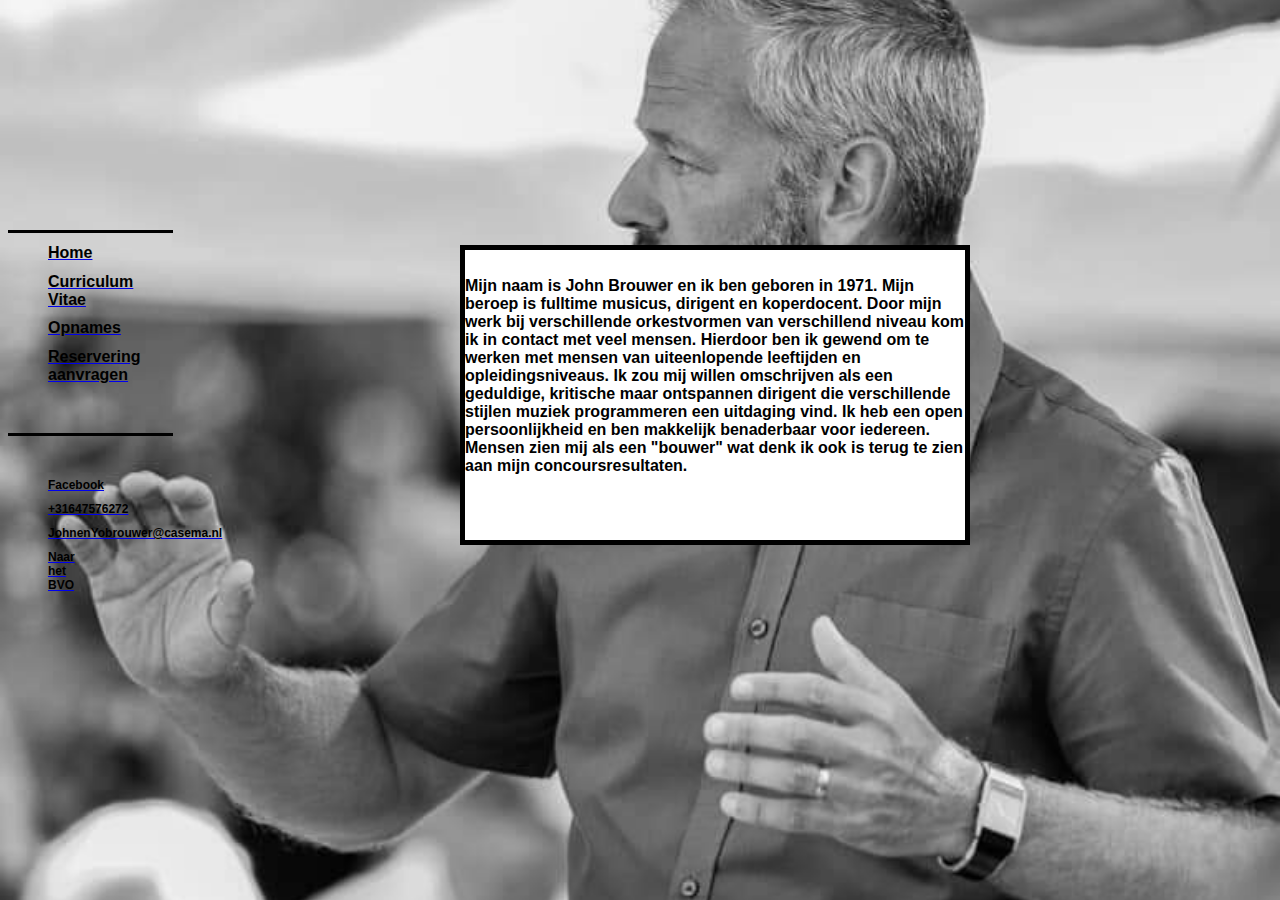
<file: docs/index.html>
<!DOCTYPE html>

<html lang= "en">
    <head>  
        <meta charset="UTF-8">
        <meta name="viewport" content="width=device-width, initial-scale=1.0">
        <meta http-equiv="X-UA-Compatible" content="ie=edge">
        <title>RSFC</title>
        <link rel="stylesheet" href="index.css">                                
    </head>
    <body>
	<div id="blok2">
             <div id="menu">
                <nav>
				<h3>.....</h3>
				<h3>.....</h3>
				<h3>.....</h3>
				<h3>.....</h3>
				<h3>.....</h3>
                 <ul id="menulist">
                   <li><a href="index.html"><h1>Home</h1></a></li>      
                   <li><a href="Curriculum.html"><h1>Curriculum Vitae</h1></a></li>   
                   <li><a href="Opnames.html"><h1>Opnames</h1></a></li>   
                   <li><a href="Reserveren.html"><h1>Reservering aanvragen</h1></a></li>   
                 </ul>
                 <ul id="Social">
                   <li><a href="#"><h2>Facebook</h2></a></li>
                   <li><a href="#"><h2>+31647576272</h2></a></li>
                   <li><a href="#"><h2>JohnenYobrouwer@casema.nl</h2></a></li>
                   <li><a href="#"><h2>Naar het BVO</h2></a></li>
                     <ul>
                         <li><a href=""></a></li>
                     </ul>
                 </ul>
             </nav>   
            </div>
       
            <div id="blok1" style="background-color: white;">
			<h5>Mijn naam is John Brouwer en ik ben geboren in 1971. Mijn beroep is fulltime musicus, dirigent en koperdocent. Door mijn werk bij verschillende orkestvormen van verschillend niveau kom ik in contact met veel mensen. Hierdoor ben ik gewend om te werken met mensen van uiteenlopende leeftijden en opleidingsniveaus. Ik zou mij willen omschrijven als een geduldige, kritische maar ontspannen dirigent die verschillende stijlen muziek programmeren een uitdaging vind. Ik heb een open persoonlijkheid en ben makkelijk benaderbaar voor iedereen. Mensen zien mij als een "bouwer" wat denk ik ook is terug te zien aan mijn concoursresultaten.</h5>
			</div>
			</div>
    </body>
</html>
</file>
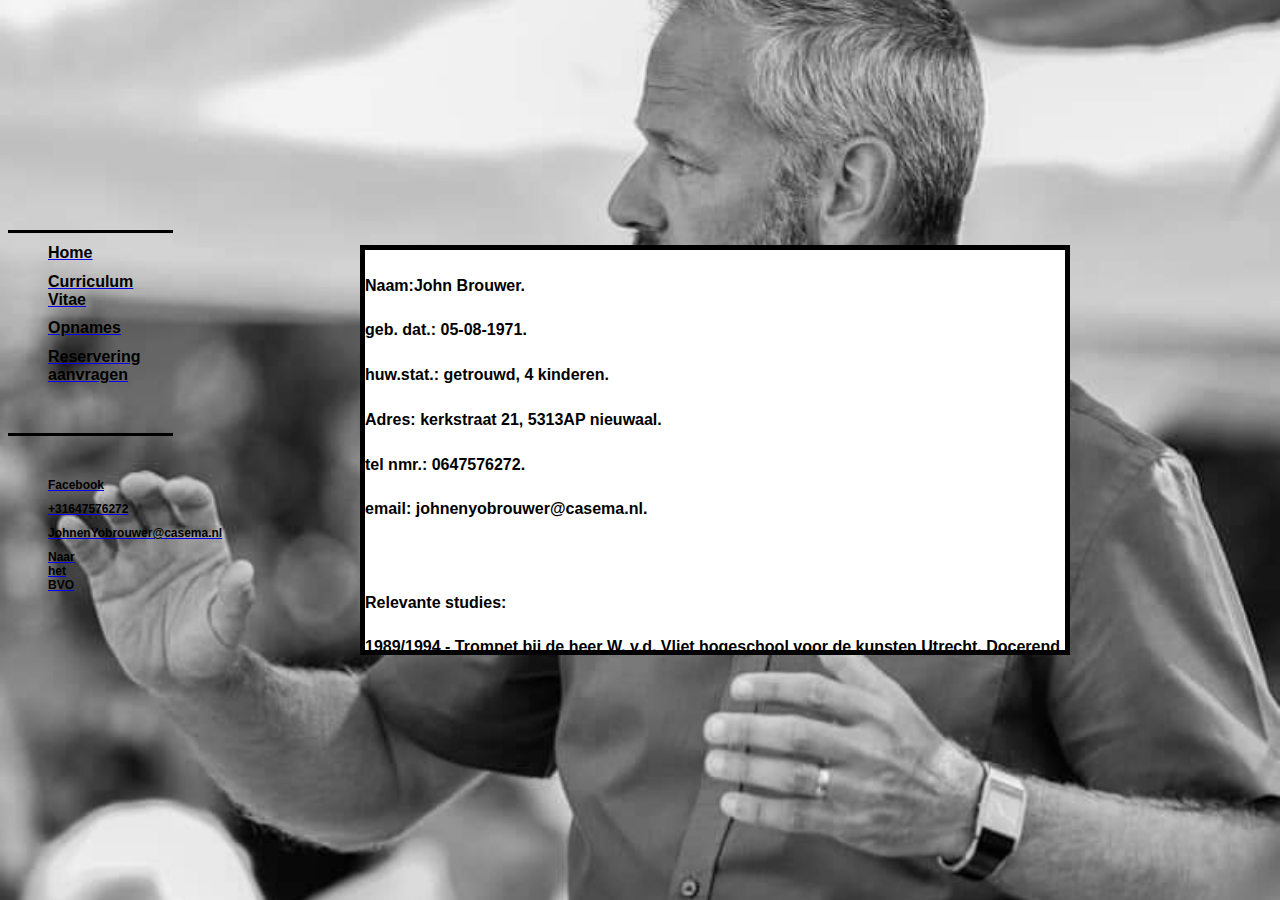
<file: docs/Curriculum.html>
<!DOCTYPE html>
<html lang= "en">
    <head> 			
        <meta charset="UTF-8">
        <meta name="viewport" content="width=device-width, initial-scale=1.0">
        <meta http-equiv="X-UA-Compatible" content="ie=edge">
        <title>RSFC</title>
        <link rel="stylesheet" href="index.css">                                
    </head>
    <body>
	<div id="blok2">
             <div id="menu">
                <nav>
				<h3>.....</h3>
				<h3>.....</h3>
				<h3>.....</h3>
				<h3>.....</h3>
				<h3>.....</h3>
                 <ul id="menulist">
                   <li><a href="index.html"><h1>Home</h1></a></li>     
                   <li><a href="Curriculum.html"><h1>Curriculum Vitae</h1></a></li>   
                   <li><a href="Opnames.html"><h1>Opnames</h1></a></li>   
                   <li><a href="Reserveren.html"><h1>Reservering aanvragen</h1></a></li>   
                 </ul>
                 <ul id="Social">
                   <li><a href="#"><h2>Facebook</h2></a></li>
                   <li><a href="#"><h2>+31647576272</h2></a></li>
                   <li><a href="#"><h2>JohnenYobrouwer@casema.nl</h2></a></li>
                   <li><a href="#"><h2>Naar het BVO</h2></a></li>
                 </ul>
             </nav>   
            </div>
       
            <div id="blok1" style="overflow: auto; height: 400px; width: 700px; background-color: white;">
			<h5>Naam:John Brouwer.</h5>
			<h5>geb. dat.: 05-08-1971.</h5>
			<h5>huw.stat.: getrouwd, 4 kinderen.</h5>
			<h5>Adres: kerkstraat 21, 5313AP nieuwaal.</h5>
			<h5>tel nmr.: 0647576272.</h5>
			<h5>email: johnenyobrouwer@casema.nl.</h5>
			<h3>...</h3>
			<h5>Relevante studies:</h5>
			<h5>1989/1994 - Trompet bij de heer W. v.d. Vliet hogeschool voor de kunsten Utrecht. Docerend musicus.</h5>
			<h5>1994/1996 - Ha/Fa directie bij dhr. J. v. Ossenbruggen en dhr. J. Cober aan de Fontys hogeschool te tilburg.</h5>
			<h5>1994/1995 - Trompet UM hogeschool voor de kunsten Utrecht</h5>
			<h5>1997/2003 - Ha/Fa directie bij dhr. D. Oosterman aan het Sweelink conservatorium te Amsterdam.</h5>
			<h3>...</h3>
			<h5>Muzikale ervaring:</h5>
			<h5>1978/heden DSS Aarlanderveen - Fanfare Concertafdeling.</h5>
			<h5>1981/1994 - Crescende Nieuwveen - Fanfare Concertafdeling.</h5>
			<h5>1984/1993 - Concordia Vinkeveen Brassband 1e divisie.</h5>
			<h5>1982/1984 - Nationaal Jeugd Harmonie Orkest.</h5>
			<h5>1989/1995 - Nationaal Jeugd Fanfare Orkest.</h5>
			<h5>1994/1995 - Nationaal Jeugd Harmonie Orkest.</h5>
			<h5>Verder heb ik tijdens mijn studie gespeeld bij o.a. Radio Filharmonisch Orkest Radio Kamerorkest, KMK, Gelders Orkest en het Schonberg Ensemble.</h5>
			<h3>...</h3>
			<h5> Werkzaamheden:</h5>
			<h5>1988/1999 - Dirigent bij drumfanfare DSS uit Aarlanderveen.</h5>
			<h5>1994/1996 - Dirigent bij Showkorps VIOS uit Mijdrecht.</h5>
			<h5>1996/2019 - Dirigent bij Arti et Religioni uit Langeraar. - Fanfare 1e div. (tevens jeugdorkest)</h5>
			<h5>1996/2000 - Dirigent bij Voorwaarts uit Zeist. - Harm. 3e div.</h5>
			<h5>1997/2009 - Dirigent bij KL&V uit Leerdam. - Fanfare 4e div.</h5>
			<h5>1999/2003 - Dirigent bij Concordia uit Vinkeveen. - Brassband 3e div.</h5>
			<h5>2000/2002 - Dirigent bij de Edesche harmonie. - Harm. 2e div.</h5>
			<h5>2002/2004 - Dirigent bij Concordia/ Juliana Gameren - Fanfare 1e div.</h5>
			<h5>2003/2013 - Dirigent bij Concordia uit Bergschenhoek. - Fanfare 2e div.</h5>
			<h5>2005/2013 - Dirigent bij St. Carolus uit Montfoort. - Harm. 3e div.</h5>
			<h5>2005/2015 - Dirigent bij Crescendo uit Muiden. - Fanfare 4e div.</h5>
			<h5>2010/heden - Dirigent bij St. Michael uit Heemstede - Harm. 3e div. (tevens instaporkest)</h5>
			<h5>2013/heden - Dirigent bij Echo der Duinen uit Noordwijk - Harm. 3e div. (tevens jeugdorkest)</h5>
			<h5>2015/heden - Dirigent Soli deo Gloria Zaandam, - Harm. 3e div. (tevens jeugdorkest.)</h5>
			<h5>2016/heden - Dirigent bij St. Nicasius uit Heeze. - Fanfare 2e div.</h5>
			<h5>Vanaf 1998 ben ik om de 2 jaar dirigent bij de stichting “Jeugdmuziekkamp” een stichting die het muziek maken onder de jeugd stimuleert. Verder ben ik werkzaam geweest bij verschillende orkesten als koperdocent. Op dit moment geef ik nog koperles in Langeraar en leid ik docenten op de lagere school in Langeraar op om muzieklessen te kunnen doceren. Ook heb ik les gegeven aan muziekschool “De Plantage” in Zaltbommel. Bij de meeste verenigingen heb ik altijd de jeugdorkesten onder mijn hoede genomen omdat ik het belangrijk vind dat de doorstroming zo makkelijk mogelijk wordt gemaakt, en een dirigent weet wat er eventueel aankomt in de bezetting van het groot orkest.</h5>
			<h3>...</h3>
			<h5>Concoursresultaten:</h5>
			<h5>1999 - Voorwaarts Zeist - 1e prijs, 3e divisie</h5>
			<h5>2001 - Art et Religioni - Introductie 3e divisie</h5>
			<h5>2002 - Concordia Vinkeveen - NK midden-sectie brassband</h5>
			<h5>2002 - Kunstliefde & Vriendschap - Introductie - 4e divisie</h5>
			<h5>2003 - Arti et Religioni - 1e prijs 3e divisie + promotie</h5>
			<h5>2004 - Arti et Religioni - NK 1e prijs</h5>
			<h5>2006 - Arti et Religioni - 1e prijs 2e divisie</h5>
			<h5>2007 - Concordia Bergschenhoek - 1e prijs 3e divisie + promotie</h5>
			<h5>2009 - Arti et Religioni - 1e prijs 2e divisie + promotie</h5>
			<h5>2010 - Concordia Bergschenhoek - 1e prijs 2e divisie</h5>
			<h5>2010 - Concordia Bergschenhoek - ONFK 3e divisie 1e prijs</h5>
			<h5>2011 - Arti et Religioni - ONFK 2e divisie 1e prijs</h5>
			<h5>2013 - Arti et Religioni - 1e prijs 1e divisie</h5>
			<h5>2013 - Crescendo Muiden - Introductie - 4e divisie</h5>
			<h5>2016 - Soli deo Gloria Zaandam - 1e prijs 4e divisie + promotie</h5>
			<h5>2019 - St. Nicasius Heeze - ONFK 3e divisie 1e prijs</h5>
			<h5>2019 - St. Nicasius Heeze - 1e prijs 3e divisie + promotie</h5>
			</div>
			</div>
    </body>
</file>
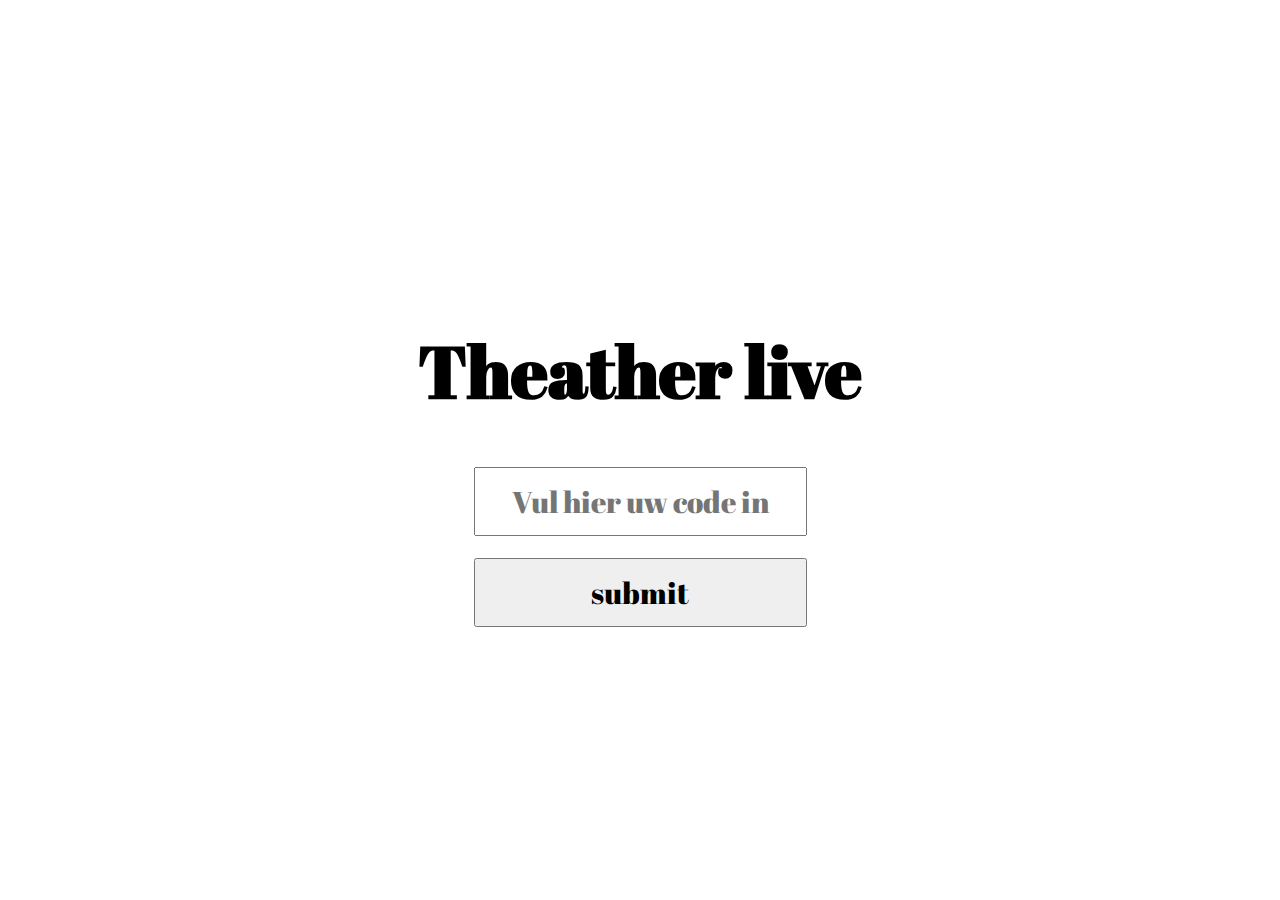
<file: docs/login.html>
<!DOCTYPE html>
<html lang="en">
<head>
    <meta charset="UTF-8">
    <title>Login</title>
    <link rel="preconnect" href="https://fonts.gstatic.com">
    <link href="https://fonts.googleapis.com/css2?family=Abril+Fatface&display=swap" rel="stylesheet">
    <style>
        body, html {
            height: 100%;
        }

        body {
            margin: 0;
            font-family: 'Abril Fatface', cursive;
        }

        .flex-container {
            display: flex;
            justify-content: center;
            align-items: center;
            flex-direction: column;
            width: 100%;
            height: 100%;
        }

        .flex-container > form {
            display: flex;
            flex-direction: column;
            justify-content: center;
        }

        input {
            font-family: 'Abril Fatface', cursive;
            text-align: center;
        }

        input {
            padding: 12px;
            font-size: 30px;
        }

        h1 {
            font-size: 72px;
        }
    </style>
</head>
<body>
<section class="flex-container">
    <h1>Theather live</h1>
    <form>
        <input type="text" id="loginCode" name="loginCode" placeholder="Vul hier uw code in"><br>
        <input type="submit" value="submit">
    </form>
</section>
</body>
</html>
</file>
<file: docs/index.css>
#blok1
{
    height: 290px;
    width:500px;

    margin: auto;
    margin-top: 237px;
    border-top-style: solid;
    border-right-style: solid;
    border-bottom-style: solid;
    border-left-style: solid;
    border-width: 5px;
    overflow: auto;
}

#menu
{
    height: 725px;
    width: 150px;
    background-color: transparent;
    float: left;
}

#blok2
{
    height: 725px;
    width: 1503px;

}

#blok3
{
    height: 110px;
    width: 65px;
    float: left;
    border-top-style: solid;
    background-image: url("profiel.jpg");
    border-right-style: solid;
    border-bottom-style: solid;
    border-left-style: solid;
    border-width: 5px;
    background-color: #6699ff
}

#blok5
{
    background-color: blue;
    width: 500px;
    height: 250px;
    overflow: auto;
    margin: auto;
    margin-top: 237px;
    border-top-style: solid;
    border-right-style: solid;
    border-bottom-style: solid;
    border-left-style: solid;
    border-width: 5px;
}

body
{
    font-family: Arial, Helvetica, sans-serif;
    display: flex;
    height: 100;
    width: 100;
    background-image: url("achtergrond.jpg");
    background-repeat: no-repeat;
    background-position: center;
    background-attachment: fixed;
    background-size: cover
}

p
{
    color: black;
    font-size: 75%;
    margin: auto;
}

ul {
    list-style-type: none;
}

h1
{
    color: black;
    font-size: 100%;

}

h2
{
    color: black;
    font-size: 75%;
}

h3
{
    color: transparent;
}

h5
{
    color: black;
    font-size: 100%;

}

center
{

    top: 50%;
    left: 50%;
    margin-top: -100px;
    margin-left: -100px;
}

#menulist
{
    height: 200px;
    width: 125px;
    background-color: transparent;
    border-top-style: solid;
    border-right-style: none;
    border-bottom-style: solid;
    border-left-style: none;
}

#Social
{
    height: 200px;
    width: 10px;
    background-color: transparent;
    text-align: center;
    float: left;
}


.flex-container {
    display: flex;
    flex-flow: row wrap;
    align-content: space-around;
    padding: 0;
    margin: 0;
    list-style: none;
}
</file>
